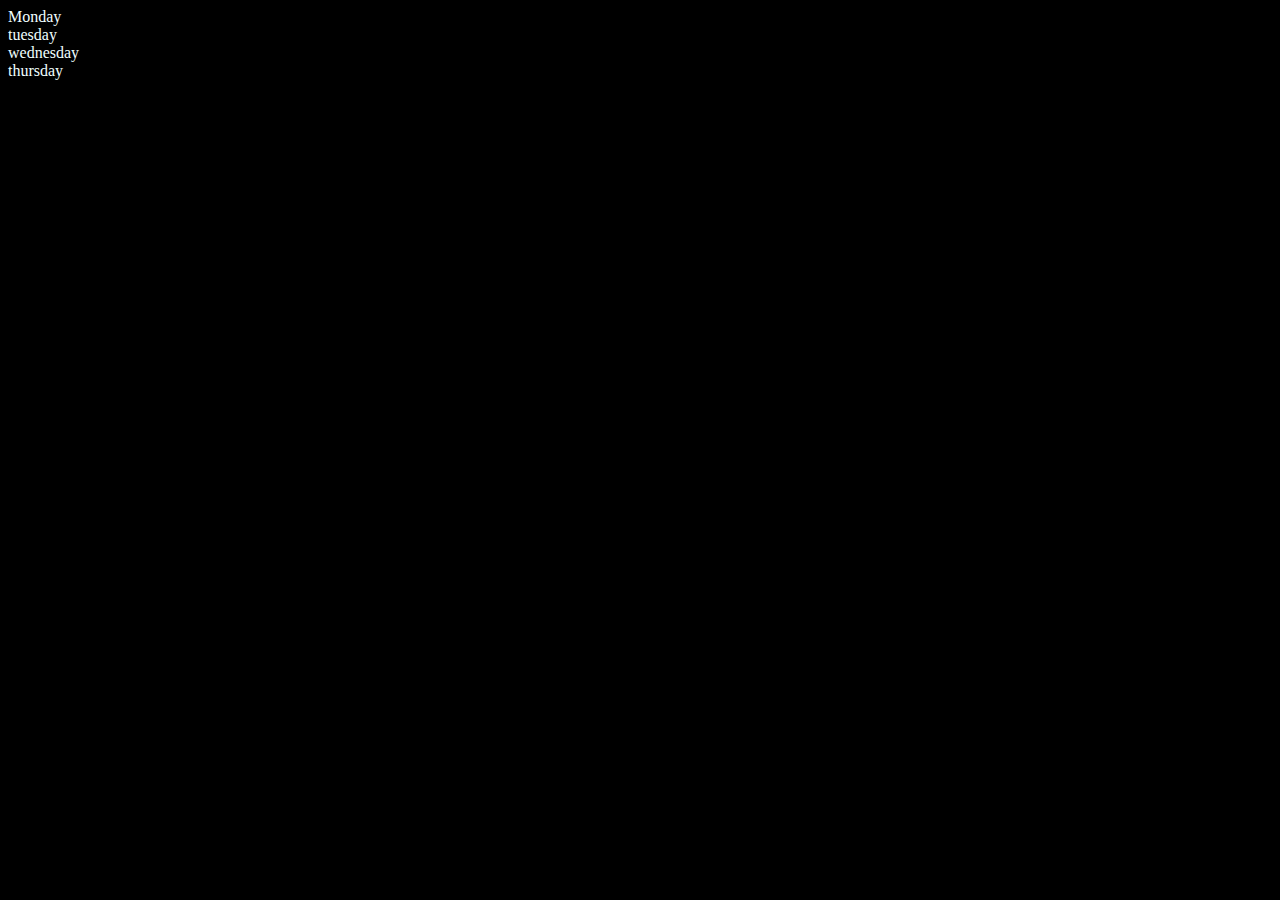
<file: 06_dom/DOM_creation.html>
<!DOCTYPE html>
<html lang="en">
<head>
    <meta charset="UTF-8">
    <meta name="viewport" content="width=device-width, initial-scale=1.0">
    <title>DOM discussion</title>
</head>
<body style="background-color: black; color: azure;">
    <div class="parent">
        <div class="day">Monday</div>
        <div class="day">tuesday</div>
        <div class="day">wednesday</div>
        <div class="day">thursday</div>
    </div>
</body>
</html>
</file>
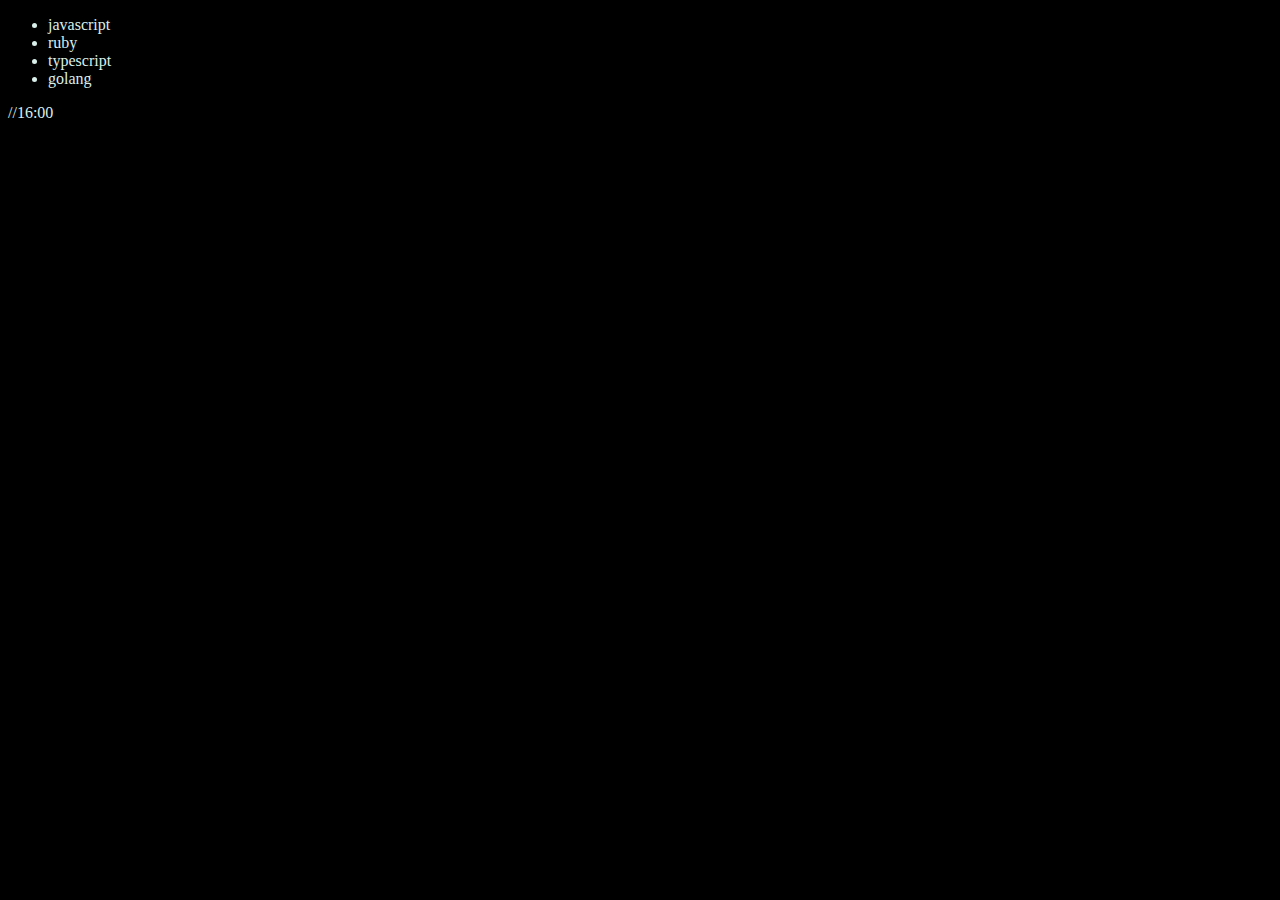
<file: 06_dom/four.html>
<!DOCTYPE html>
<html lang="en">
<head>
    <meta charset="UTF-8">
    <meta name="viewport" content="width=device-width, initial-scale=1.0">
    <title>chai aur code | DOM</title>
</head>
<body style="background-color: black;color: rgb(217, 239, 234);">
    <ul class="language">
        <li>javascript</li>
    </ul>
</body>
<script>
    // if we want to add one more list item in any language we will do ->
    function addLanguage(langName){
        const li = document.createElement('li')
        li.innerHTML =`${langName}`
        document.querySelector('.language').appendChild(li)
    }
    addLanguage("python")
    addLanguage("typescript")
    // adding elements like this raises optimisation problem because you want to add each e,element at the very end of the list so basically for adding each element at last it traverse total list ..

    // now we will see the same process but in a optimized way->

    function addOptiLanguage(langname){
        const li = document.createElement('li')
        li.appendChild(document.createTextNode(langname))
        document.querySelector('.language').appendChild(li)
    }
    addOptiLanguage('golang');

    
    // editing any value

    const secondLang = document.querySelector("li:nth-child(2)")
    secondLang.innerHTML = "Mojo" // it is not the optimised way like previous

    //  now doing it in a optimised way->
    const newli = document.createElement('li')
    newli.textContent = "ruby"
    secondLang.replaceWith(newli)
</script>
</html>

//16:00
</file>
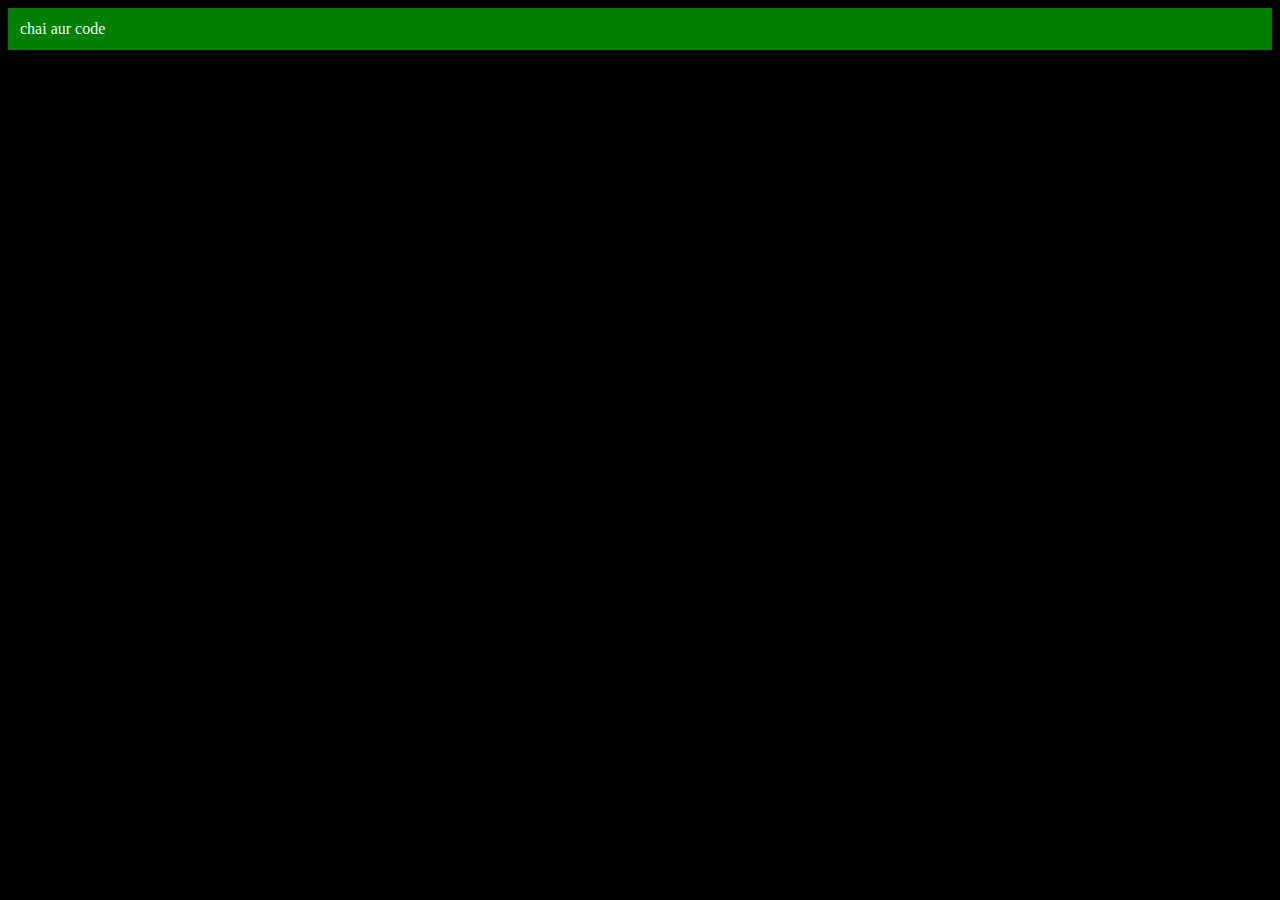
<file: 06_dom/nodelist.html>
<!DOCTYPE html>
<html lang="en">
<head>
    <meta charset="UTF-8">
    <meta name="viewport" content="width=device-width, initial-scale=1.0">
    <title>chai aur code</title>
</head>
<body style="background-color: #010000;color: aliceblue;">
    
</body>
<script>
    const div = document.createElement('div')
    console.log(div);
    div.className="main"
    div.id=Math.round(Math.random() *10 +1)
    div.setAttribute("title", "generating title")
    div.style.backgroundColor="green"
    div.style.padding ="12px"
    //div.innerText= "swastikaaaaa"
    const addText = document.createTextNode("chai aur code")
    div.appendChild(addText)

    
    // the div is still in memory not in page now so if we want to attach this div to page->

    document.body.appendChild(div)

</script>
</html>
</file>
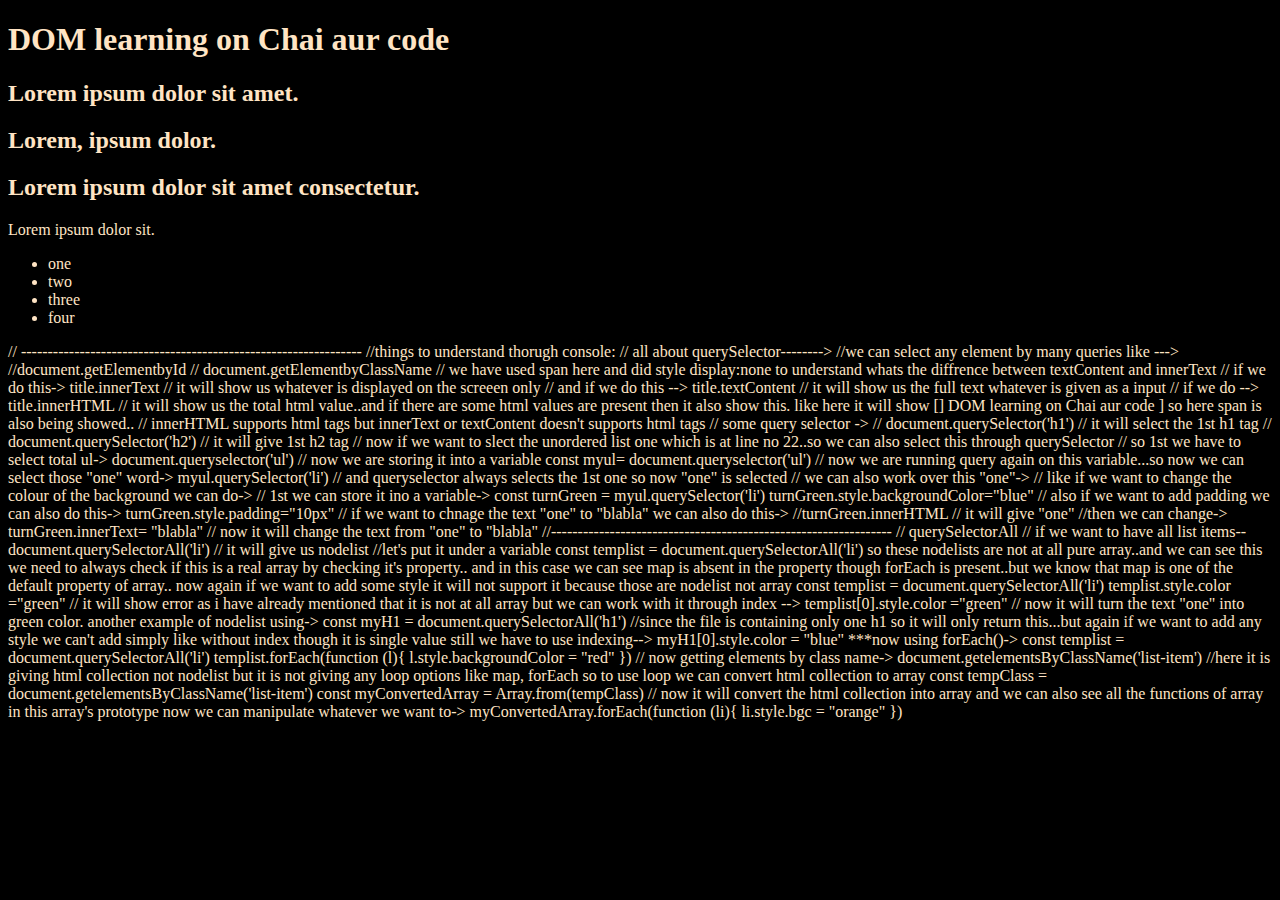
<file: 06_dom/one.html>
<!DOCTYPE html>
<html lang="en">
<head>
    <meta charset="UTF-8">
    
    <title>DOM learning</title>
    <style>
        .bg-black{
            background-color: black;
            color: bisque;
        }
    </style>
</head>
<body class="bg-black">
    <div >
        <h1 id="title" class ="heading">DOM learning on Chai aur code <span style="display: none;">test text</span></h1>
        <h2>Lorem ipsum dolor sit amet.</h2>
        <h2>Lorem, ipsum dolor.</h2>
        <h2>Lorem ipsum dolor sit amet consectetur.</h2>
        <p>Lorem ipsum dolor sit.</p>
       <ul>
        <li class="list-item">one</li>
        <li class="list-item">two</li>
        <li class="list-item">three</li>
        <li class="list-item">four</li>
       </ul>
    </div>
</body>
</html>


// ----------------------------------------------------------------

//things to understand thorugh console: 

// all about querySelector-------->

//we can select any element by many queries like --->

//document.getElementbyId
// document.getElementbyClassName


// we have used span here and did style display:none to understand whats the diffrence between textContent and innerText

// if we do this-> title.innerText
// it will show us whatever is displayed on the screeen only

// and if we do this --> title.textContent
// it will show us the full text whatever is given as a input

// if we do --> title.innerHTML
// it will show us the total html value..and if there are some html values are present then it also show this. like here it will show [] DOM learning on Chai aur code <span style="display: none;">test text</span> ] so here span is also being showed..

// innerHTML supports html tags but innerText or textContent doesn't supports html tags

// some query selector ->

// document.querySelector('h1')
// it will select the 1st h1 tag

// document.querySelector('h2')
// it will give 1st h2 tag 

// now if we want to slect the unordered list one which is at line no 22..so we can also select this through querySelector
// so 1st we have to select total ul->
document.queryselector('ul')
// now we are storing it into a variable
const myul= document.queryselector('ul')
// now we are running query again on this variable...so now we can select those "one" word->
myul.querySelector('li')
// and queryselector always selects the 1st one so now "one" is selected

// we can also work over this "one"->
// like if we want to change the colour of the background we can do->
// 1st we can store it ino a variable->
const turnGreen = myul.querySelector('li')
turnGreen.style.backgroundColor="blue"
// also if we want to add padding we can also do this->

turnGreen.style.padding="10px"

// if we want to chnage the text "one" to "blabla" we can also do this->
//turnGreen.innerHTML
// it will give "one"
//then we can change->
turnGreen.innerText= "blabla"
// now it will change the text from "one" to "blabla"

//----------------------------------------------------------------

// querySelectorAll

// if we want to have all  list items--
document.querySelectorAll('li')
// it will give us nodelist

//let's put it under a variable
const templist = document.querySelectorAll('li')

so these nodelists are not at all pure array..and we can see this 

we need to always check if this is a real array by checking it's property..
and in this case we can see map is absent in the property though forEach is present..but we know that map is one of the default property of array..

now again if we want to add some style it will not support it because those are nodelist not array

const templist = document.querySelectorAll('li')
templist.style.color ="green"
// it will show error as i have already mentioned that it is not at all array

but we can work with it through index -->
templist[0].style.color ="green"

// now it will turn the text "one" into green color.

another example of nodelist using->

const myH1 = document.querySelectorAll('h1')
//since the file is containing only one h1 so it will only return this...but again if we want to add any style we can't add simply like without index though it is single value still we have to use indexing-->

myH1[0].style.color = "blue"

***now using forEach()->

const templist = document.querySelectorAll('li')
templist.forEach(function (l){
    l.style.backgroundColor = "red"
})

//  now getting elements by class name->

document.getelementsByClassName('list-item')
//here it is giving html collection not nodelist but it is not giving any loop options like map, forEach

so to use loop we can convert html collection to array

const tempClass = document.getelementsByClassName('list-item')

const myConvertedArray = Array.from(tempClass)
// now it will convert the html collection into array and we can also see all the functions of array in this array's prototype

now we can manipulate whatever we want to->

myConvertedArray.forEach(function (li){
    li.style.bgc = "orange"
})
</file>
